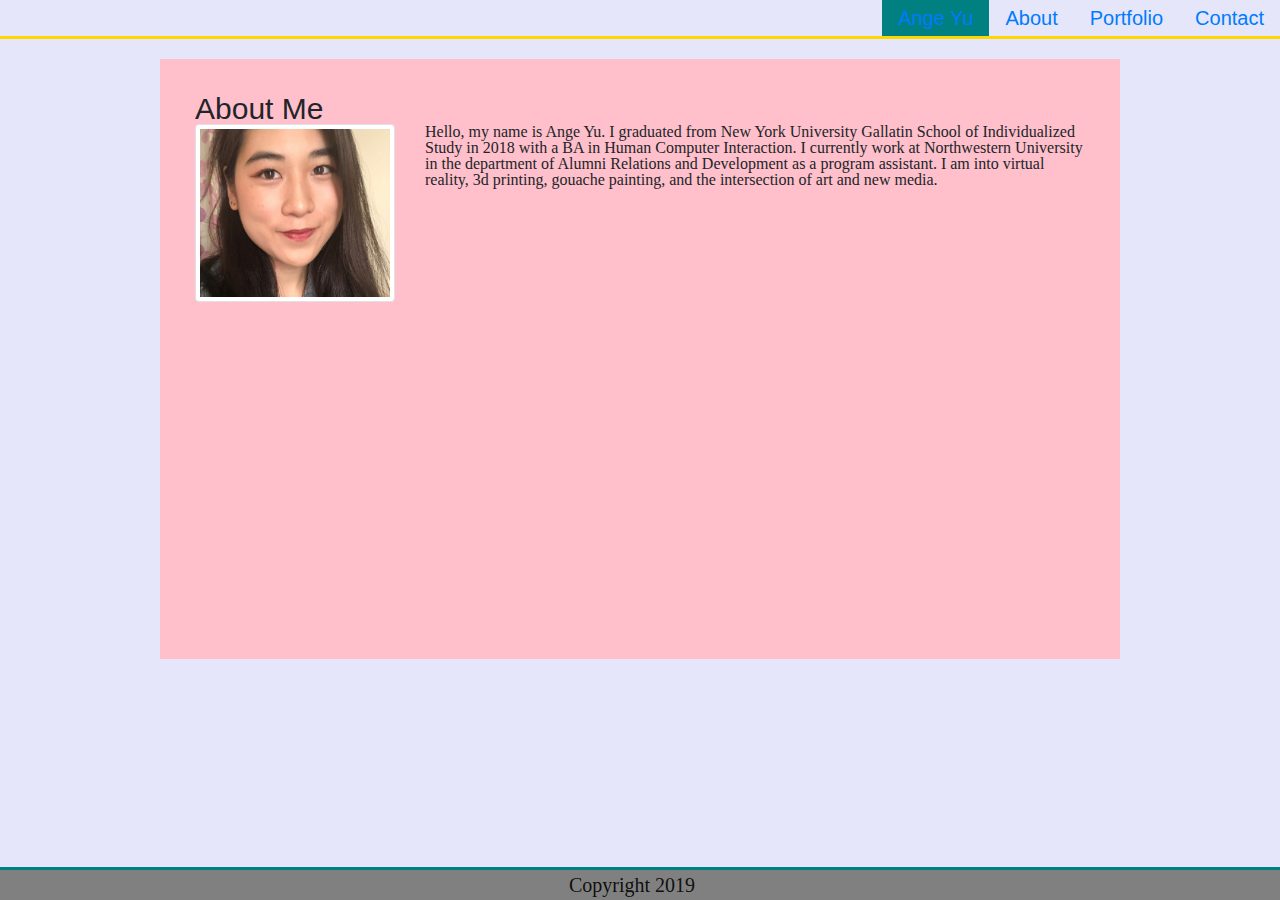
<file: index.html>
<!doctype html>
<html lang="en">

    <head>
        <meta charset="UTF-8">
        <title>homework2</title>
        <link rel="stylesheet" href="https://stackpath.bootstrapcdn.com/bootstrap/4.3.1/css/bootstrap.min.css" integrity="sha384-ggOyR0iXCbMQv3Xipma34MD+dH/1fQ784/j6cY/iJTQUOhcWr7x9JvoRxT2MZw1T" crossorigin="anonymous">
        <link rel="stylesheet" type="text/css" href="assets/css/reset.css">
        <link rel="stylesheet" type="text/css" href="assets/css/style.css">
      
        <meta name="viewport" content="width=device-width, initial-scale=1.0">
    </head>

    <body>
        <!--navigation bar-->
        <nav>
                <!--
                    <ul class="nav">
                    <li class="name">
                        <a class="nav-link" href="#">Ange Yu</a>
                    </li>
                </ul>
                <ul class="nav justify-content-end">
                      
                        <li class="nav-item">
                          <a class="nav-link active" href="index.html">About</a>
                        </li>
                        <li class="nav-item">
                          <a class="nav-link" href="portfolio.html">Portfolio</a>
                        </li>
                        <li class="nav-item">
                          <a class="nav-link" href="contact.html">Contact</a>
                        </li>
                </ul>
                -->
                
                <ul class="nav justify-content-end">
                        <li class="name">
                                <a class="nav-link" href="#">Ange Yu</a>
                              </li>
                        <li class="nav-item">
                          <a class="nav-link active" href="index.html">About</a>
                        </li>
                        <li class="nav-item">
                          <a class="nav-link" href="portfolio.html">Portfolio</a>
                        </li>
                        <li class="nav-item">
                          <a class="nav-link" href="contact.html">Contact</a>
                        </li>
                </ul>
        </nav> 


                <div class="container">
                        <div class="row">
                          <div class="col-md-12">
                            <div class="page-header">
                              <h1>About Me</h1>
                            </div>
                            <div class="row">
                              <div class="col-md-3">
                                <img src="assets/images/photo.JPG" alt="Placeholder" class="img-thumbnail">
                              </div>
                              <div class="col-md-9">
                                <p>
                                        Hello, my name is Ange Yu. I graduated from New York University Gallatin School of Individualized Study in 2018 with a BA in Human Computer Interaction. I currently work at Northwestern University in the department of Alumni Relations and Development as a program assistant. I am into virtual reality, 3d printing, gouache painting, and the intersection of art and new media.
                                </p>
                              </div>
                            </div>
                          </div>
                        </div>
                      </div>
        <!--sticky footer-->

        <footer class="fixed-bottom navbar-light">
                <a class="navbar-brand" href="#">Copyright 2019</a>
        </footer>

    </body>
</html>
</file>
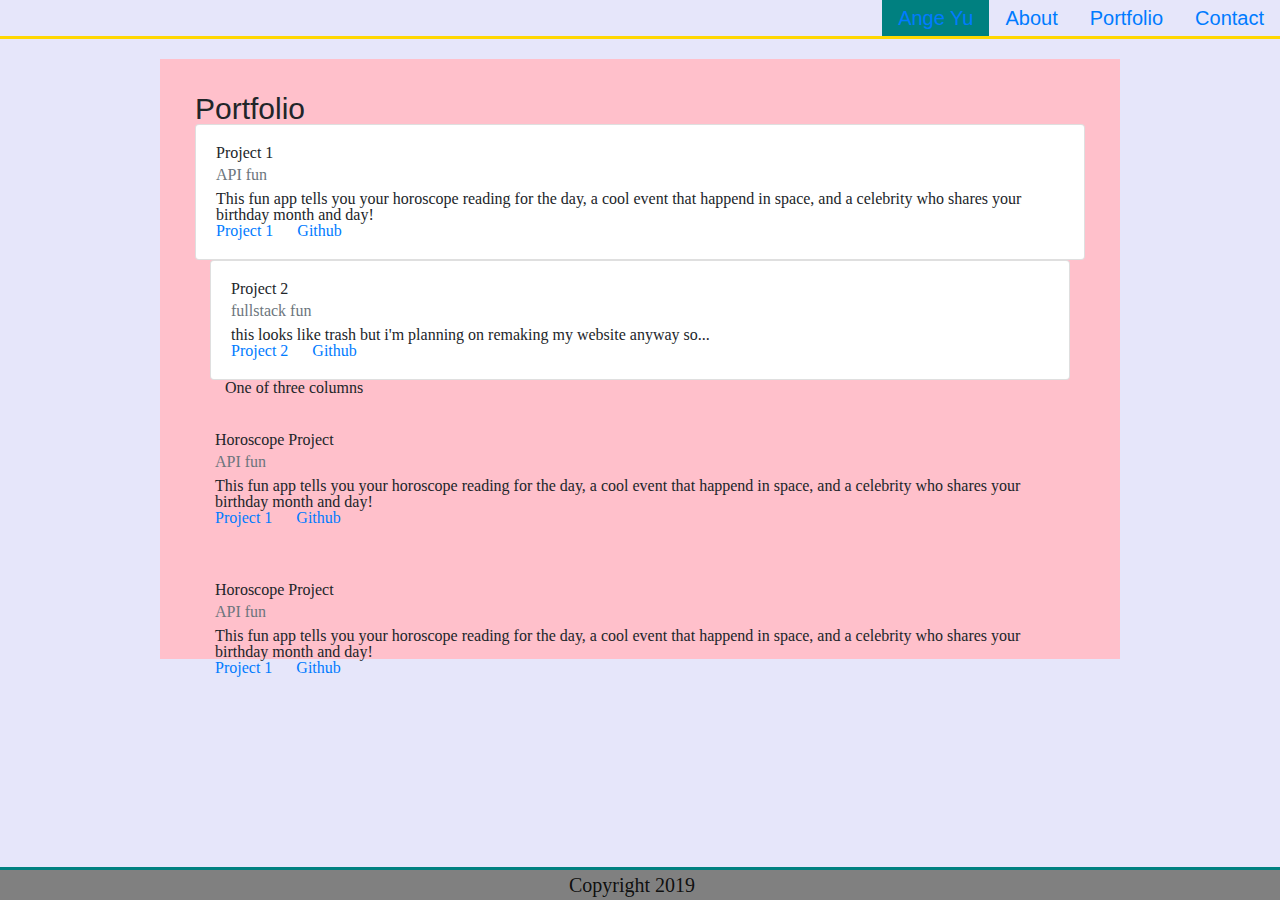
<file: portfolio.html>
<!doctype html>
<html lang="en">
    <head>
        <meta charset="UTF-8">
        <title>homework2</title>
        <link rel="stylesheet" href="https://stackpath.bootstrapcdn.com/bootstrap/4.3.1/css/bootstrap.min.css" integrity="sha384-ggOyR0iXCbMQv3Xipma34MD+dH/1fQ784/j6cY/iJTQUOhcWr7x9JvoRxT2MZw1T" crossorigin="anonymous">
        
        <link rel="stylesheet" type="text/css" href="assets/css/reset.css">
        <link rel="stylesheet" type="text/css" href="assets/css/style.css">
        <meta name="viewport" content="width=device-width, initial-scale=1.0">
    </head>

    <body>

        <!--navigation bar-->
        <nav>
            
                <ul class="nav justify-content-end">
                        <li class="name"> 
                                <a class="nav-link" href="#">Ange Yu</a>
                              </li>
                        <li class="nav-item">
                          <a class="nav-link active" href="index.html">About</a>
                        </li>
                        <li class="nav-item">
                          <a class="nav-link" href="portfolio.html">Portfolio</a>
                        </li>
                        <li class="nav-item">
                          <a class="nav-link" href="contact.html">Contact</a>
                        </li>
                </ul>
        </nav> 

        <!--content-->
        
        <div class="container"> <h1>Portfolio</h1>
                        <div class="row">
                          <div class="col-sm">
                                <div class="card">
                                        <div class="card-body">
                                                <h5 class="card-title">Project 1</h5>
                                                <h6 class="card-subtitle mb-2 text-muted">API fun</h6>
                                                <p class="card-text">This fun app tells you your horoscope reading for the day, a cool event that happend in space, and a celebrity who shares your birthday month and day!</p>
                                                <a href="https://angeyu.github.io/project1" class="card-link">Project 1</a>
                                                <a href="https://github.com/angeyu/project1" class="card-link">Github</a>
                                        </div>
                          </div>
                          <div class="col-sm">
                                <div class="card">
                                        <div class="card-body">
                                                <h5 class="card-title">Project 2</h5>
                                                <h6 class="card-subtitle mb-2 text-muted">fullstack fun</h6>
                                                <p class="card-text"> this looks like trash but i'm planning on remaking my website anyway so...</p>
                                                <a href="https://project2project2.herokuapp.com/" class="card-link">Project 2</a>
                                                <a href="https://github.com/angeyu/project2" class="card-link">Github</a>
                                        </div>
                          </div>
                          <div class="col-sm">
                            One of three columns
                          </div>
                        </div>

                
                        <br>
                        <div class="card-body">
                                <h5 class="card-title">Horoscope Project</h5>
                                <h6 class="card-subtitle mb-2 text-muted">API fun</h6>
                                <p class="card-text">This fun app tells you your horoscope reading for the day, a cool event that happend in space, and a celebrity who shares your birthday month and day!</p>
                                <a href="https://angeyu.github.io/project1" class="card-link">Project 1</a>
                                <a href="https://github.com/angeyu/project1" class="card-link">Github</a>
                        </div>
                        <br>
                        <div class="card-body">
                                <h5 class="card-title">Horoscope Project</h5>
                                <h6 class="card-subtitle mb-2 text-muted">API fun</h6>
                                <p class="card-text">This fun app tells you your horoscope reading for the day, a cool event that happend in space, and a celebrity who shares your birthday month and day!</p>
                                <a href="https://angeyu.github.io/project1" class="card-link">Project 1</a>
                                <a href="https://github.com/angeyu/project1" class="card-link">Github</a>
                        </div>
                </div>
                        


                
                </div>
        </div>

        <!--sticky footer-->

        <footer class="fixed-bottom navbar-light">
                <a class="navbar-brand" href="#">Copyright 2019</a>
        </footer>

    </body>
</html>
</file>
<file: assets/css/style.css>
*{
    box-sizing: border-box;
    font-family: Arial, Helvetica, sans-serif;
}


h1 {
    font-family: Arial, Helvetica, sans-serif;
    font-size: 30px;
}
nav{
    border-bottom: 3px solid gold;
    font-family: Arial, Helvetica, sans-serif;
    font-size: 20px;
 
}
footer{
    text-align: center;
    background-color: grey;
    border-top: 3px solid teal;
    color: white;

}

.name{

    background-color: teal;
    float: left;

}

.form-group2,
.form-control2{
    width: 100%;
    height: 150px;
 
}
.container{
    padding: 35px;
    background-color: pink;
    width: 960px;
    height: 600px;
    margin-top: 20px;
    margin-bottom: 20px;
    
}

button{

    margin-top: 50px;
}


* {
    margin: 0;
    padding: 0;
    box-sizing: border-box;
  }
  
  /* XS */
  @media only screen and (max-width: 200px) {
    body {
      background-color: black;
    }
  }
  
  /* S */
  @media only screen and (min-width: 401px) and (max-width: 960px) {
    body {
      background-color: lightblue;
    }
    .container{
        padding: 35px;
        background-color: plum;
        width: 960px;
        height: 600px;
        margin-top: 20px;
        margin-bottom: 20px;
        
    }

    .form-group2,
    .form-control2{
    width: 60%;
    height: 150px;
 
}
  }
  
  /* M/L */
  @media only screen and (min-width: 961px) {
    body {
      background-color:lavender; 
    }
  }
  .page {
    display: flex;
    flex-wrap: wrap;
  }
  
  .section {
    width: 100%;
    height: 300px;
    display: flex;
    justify-content: center;
    align-items: center;
  }
</file>
